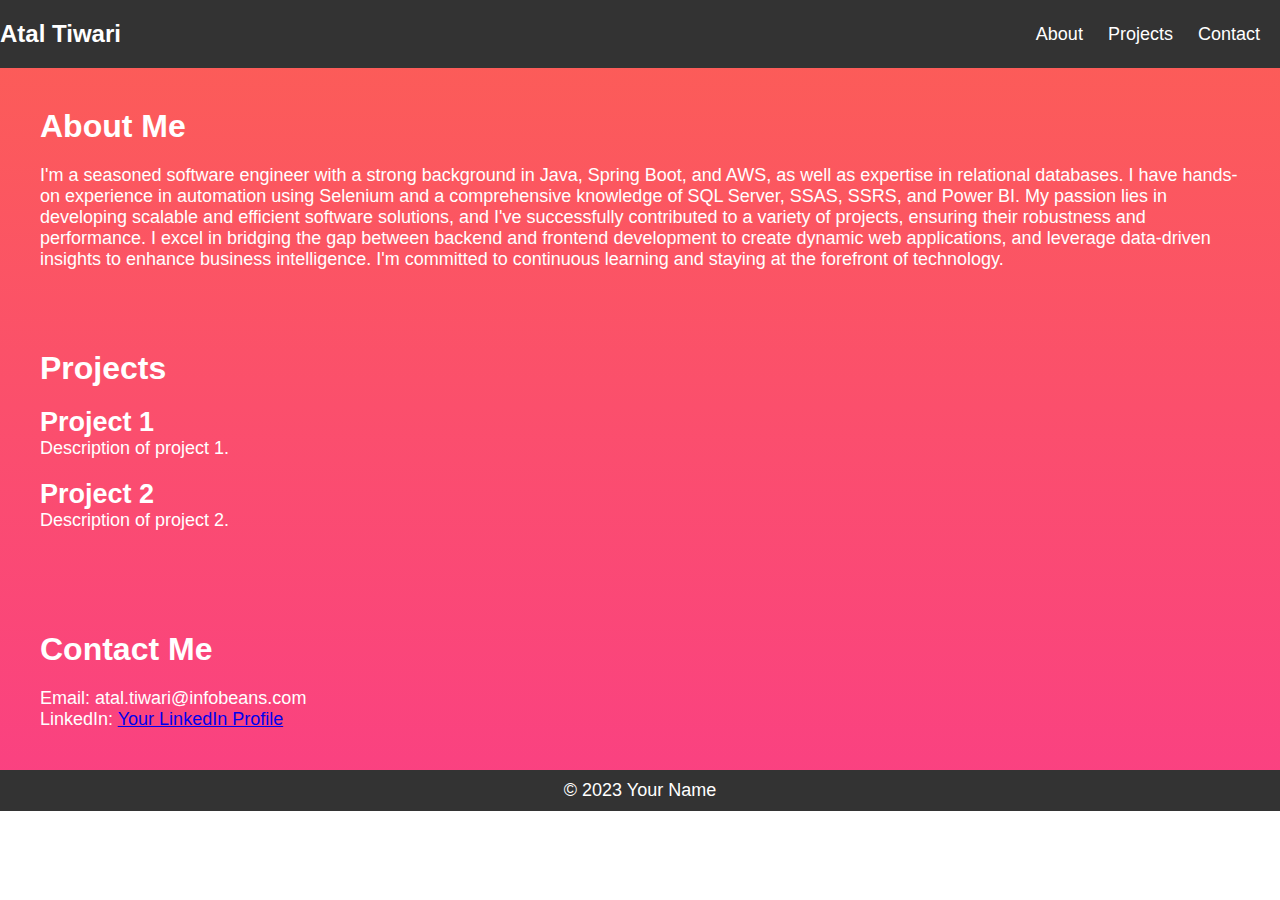
<file: about.html>
<!DOCTYPE html>
<html lang="en">
<head>
    <meta charset="UTF-8">
    <meta name="viewport" content="width=device-width, initial-scale=1.0">
    <title>Your Name - Portfolio</title>
    <link rel="stylesheet" href="about_style.css">
</head>
<body>
    <header>
        <nav>
            <div class="logo">Atal Tiwari</div>
            <ul>
                <li><a href="#about">About</a></li>
                <li><a href="#projects">Projects</a></li>
                <li><a href="#contact">Contact</a></li>
            </ul>
        </nav>
    </header>
    
    <section id="about">
        <h1>About Me</h1>
        <p>I'm a seasoned software engineer with a strong background in Java, Spring Boot, and AWS, as well as expertise in relational databases. I have hands-on experience in automation using Selenium and a comprehensive knowledge of SQL Server, SSAS, SSRS, and Power BI. My passion lies in developing scalable and efficient software solutions, and I've successfully contributed to a variety of projects, ensuring their robustness and performance. I excel in bridging the gap between backend and frontend development to create dynamic web applications, and leverage data-driven insights to enhance business intelligence. I'm committed to continuous learning and staying at the forefront of technology.</p>
    </section>

    <section id="projects">
        <h1>Projects</h1>
        <div class="project">
            <h2>Project 1</h2>
            <p>Description of project 1.</p>
        </div>
        <div class="project">
            <h2>Project 2</h2>
            <p>Description of project 2.</p>
        </div>
        <!-- Add more project sections as needed -->
    </section>

    <section id="contact">
        <h1>Contact Me</h1>
        <p>Email: atal.tiwari@infobeans.com</p>
        <p>LinkedIn: <a href="https://www.linkedin.com/in/atal-tiwari" target="_blank">Your LinkedIn Profile</a></p>
    </section>

    <footer>
        &copy; 2023 Your Name
    </footer>
</body>
</html>
</file>
<file: about_style.css>
/* Reset some default styles */
* {
    margin: 0;
    padding: 0;
    box-sizing: border-box;
}

body {
    background: linear-gradient(#FC5E55, #FA4083);
    background-repeat: no-repeat;
    font-family: 'Oswald', sans-serif;
    color: white;
    font-size: 1.125rem;
   
}

header {
    background-color: #333;
    color: white;
    padding: 20px 0;
    text-align: center;
}

nav {
    display: flex;
    justify-content: space-between;
    align-items: center;
}

.logo {
    font-size: 24px;
    font-weight: bold;
}

nav ul {
    list-style: none;
}

nav ul li {
    display: inline;
    margin-right: 20px;
}

nav a {
    text-decoration: none;
    color: white;
}

section {
    padding: 40px;
}

h1 {
    font-size: 32px;
    margin-bottom: 20px;
}

.project {
    margin-bottom: 20px;
}

footer {
    background-color: #333;
    color: white;
    text-align: center;
    padding: 10px 0;
}
</file>
